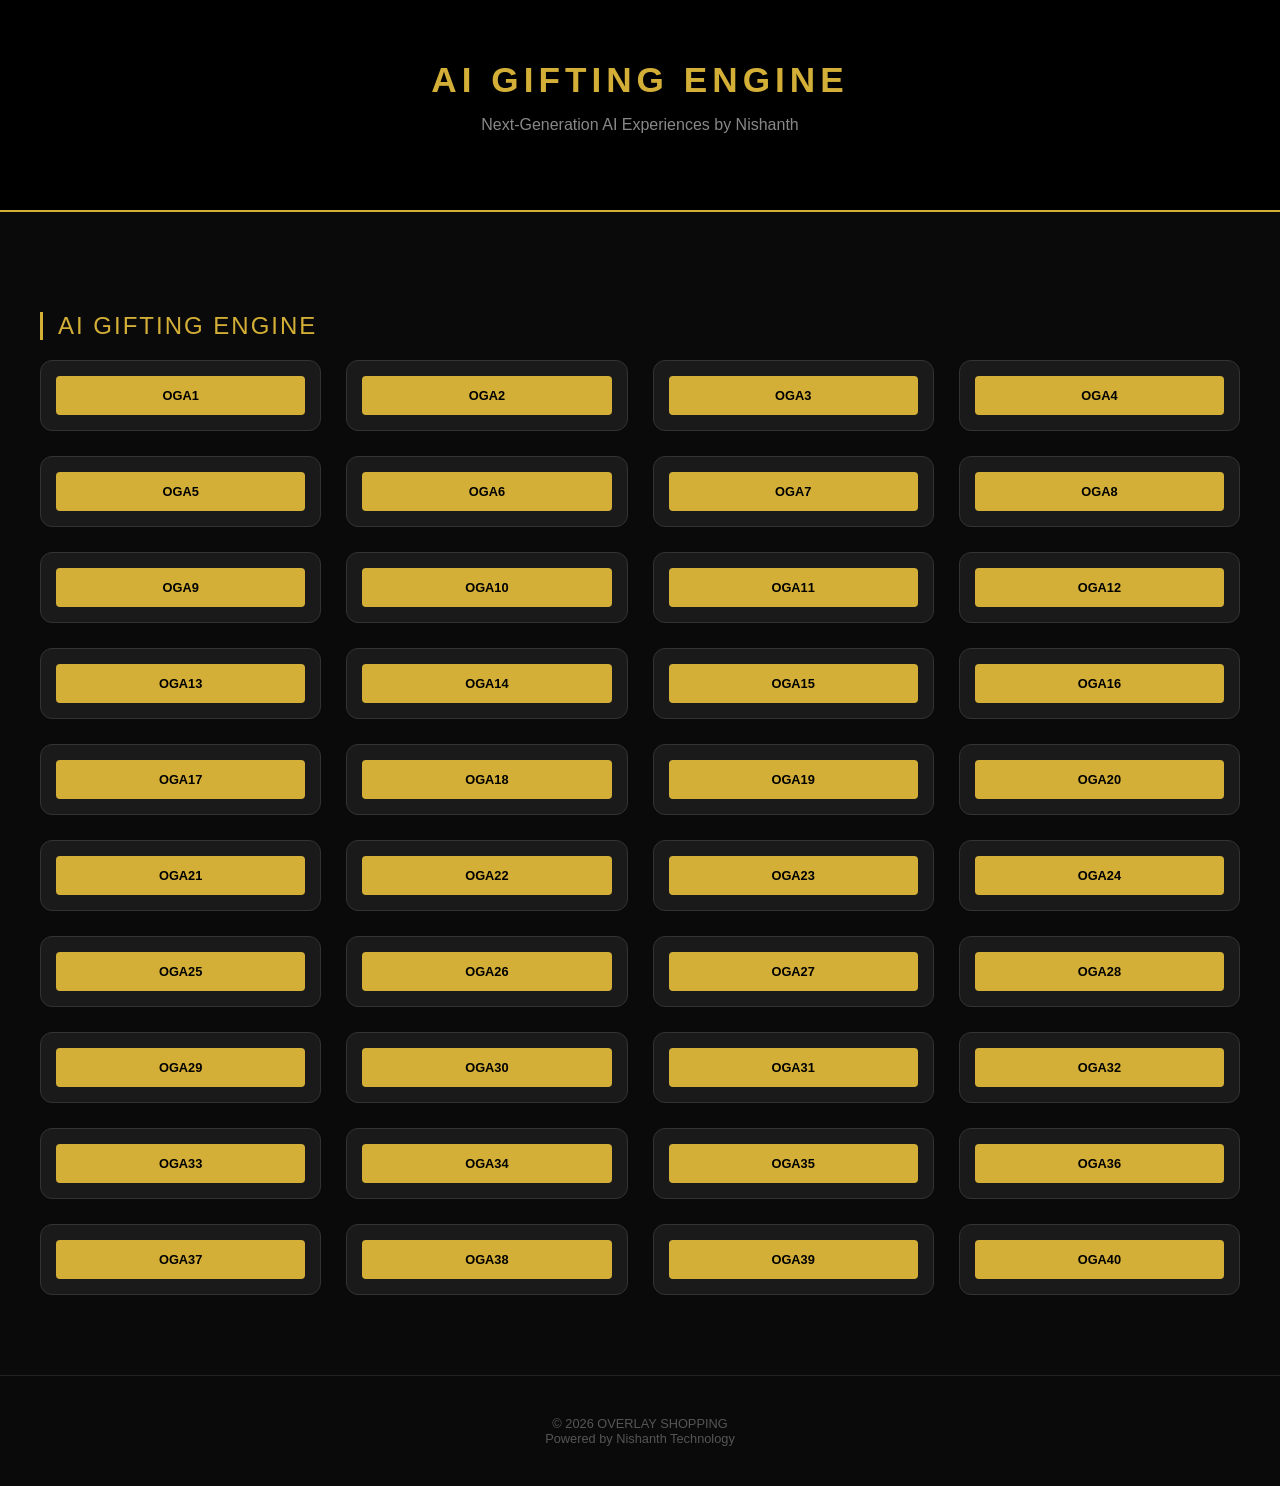
<file: index.html>
<!DOCTYPE html>
<html lang="en">
<head>
    <meta charset="UTF-8">
    <meta name="viewport" content="width=device-width, initial-scale=1.0">
    <title>AI GIFTING ENGINE</title>
    <style>
        :root { --gold: #D4AF37; --black: #0a0a0a; --grey: #1a1a1a; --white: #ffffff; }
        body { margin: 0; font-family: 'Segoe UI', sans-serif; background: var(--black); color: var(--white); text-align: center; }
        header { padding: 60px 20px; border-bottom: 2px solid var(--gold); background: #000; }
        h1 { color: var(--gold); letter-spacing: 5px; margin: 0; font-size: 2.2rem; }
        .container { max-width: 1200px; margin: 40px auto; padding: 20px; }
        .category-title { color: var(--gold); text-align: left; border-left: 3px solid var(--gold); padding-left: 15px; margin: 40px 0 20px; font-weight: 300; text-transform: uppercase; letter-spacing: 2px; }
        .grid { display: grid; grid-template-columns: repeat(auto-fit, minmax(280px, 1fr)); gap: 25px; }
        .card { background: var(--grey); border-radius: 12px; padding: 15px; border: 1px solid #333; transition: 0.3s; text-decoration: none; color: white; display: block; }
        .card:hover { transform: translateY(-5px); border-color: var(--gold); box-shadow: 0 10px 20px rgba(212, 175, 55, 0.1); }
        .card img { width: 100%; height: 180px; object-fit: cover; border-radius: 8px; margin-bottom: 12px; filter: grayscale(30%); }
        .card:hover img { filter: grayscale(0%); }
        .card h3 { margin: 10px 0 5px; font-size: 1.1rem; color: var(--gold); }
        .card p { font-size: 0.85rem; color: #aaa; margin-bottom: 15px; height: 40px; }
        .btn { display: block; padding: 12px; background: var(--gold); color: black; font-weight: bold; border-radius: 4px; text-transform: uppercase; font-size: 0.8rem; }
        footer { padding: 40px; color: #555; font-size: 0.8rem; border-top: 1px solid #222; margin-top: 60px; }
    </style>
</head>
<body>

    <header>
        <h1>AI GIFTING ENGINE</h1>
        <p style="color: #888;">Next-Generation AI Experiences by Nishanth</p>
    </header>

    <div class="container">
        
        <h2 class="category-title">AI GIFTING ENGINE</h2>
        <div class="grid">
            <a href="OGA1/index.html" class="card">
                <div class="btn">OGA1</div>
            </a>

            <a href="OGA2/index.html" class="card">
            
                <div class="btn">OGA2</div>
            </a>

            <a href="OGA3/index.html" class="card">
                
                <div class="btn">OGA3</div>
            </a>
            <a href="OGA4/index.html" class="card">
                <div class="btn">OGA4</div>
            </a>

            <a href="OGA5/index.html" class="card">
            
                <div class="btn">OGA5</div>
            </a>

            <a href="OGA6/index.html" class="card">
                
                <div class="btn">OGA6</div>
            </a>
            <a href="OGA7/index.html" class="card">
                
                <div class="btn">OGA7</div>
            </a>
        
            <a href="OGA8/index.html" class="card">
                
                <div class="btn">OGA8</div>
            </a>

            <a href="OGA9/index.html" class="card">
                
                <div class="btn">OGA9</div>
            </a>

            <a href="OGA10/index.html" class="card">
                
                <div class="btn">OGA10</div>
            </a>
        
            <a href="OGA11/index.html" class="card">
                
                <div class="btn">OGA11</div>
            </a>

            <a href="OGA12/index.html" class="card">
                
                <div class="btn">OGA12</div>
            </a>

            <a href="OGA13/index.html" class="card">
                
                <div class="btn">OGA13</div>
            </a>
        
            <a href="OGA14/index.html" class="card">
                
                <div class="btn">OGA14</div>
            </a>

            <a href="OGA15/index.html" class="card">
                
                <div class="btn">OGA15</div>
            </a>

            <a href="OGA16/index.html" class="card">
                
                <div class="btn">OGA16</div>
            </a>
       
            <a href="OGA17/index.html" class="card">
                
                <div class="btn">OGA17</div>
            </a>

            <a href="OGA18/index.html" class="card">
                
                <div class="btn">OGA18</div>
            </a>

            <a href="OGA19/index.html" class="card">
                
                <div class="btn">OGA19</div>
            </a>
        
            <a href="OGA20/index.html" class="card">
                
                <div class="btn">OGA20</div>
            </a>

            <a href="OGA21/index.html" class="card">
                
                <div class="btn">OGA21</div>
            </a>

            <a href="OGA22/index.html" class="card">
                
                <div class="btn">OGA22</div>
            </a>
       
            <a href="OGA23/index.html" class="card">
                
                <div class="btn">OGA23</div>
            </a>

            <a href="OGA24/index.html" class="card">
                
                <div class="btn">OGA24</div>
            </a>
            <a href="OGA25/index.html" class="card">
                
                <div class="btn">OGA25</div>
            </a>
        
            <a href="OGA26/index.html" class="card">
                
                <div class="btn">OGA26</div>
            </a>

            <a href="OGA27/index.html" class="card">
                
                <div class="btn">OGA27</div>
            </a>

            <a href="OGA28/index.html" class="card">
                
                <div class="btn">OGA28</div>
            </a>
        
            <a href="OGA29/index.html" class="card">
                
                <div class="btn">OGA29</div>
            </a>

            <a href="OGA30/index.html" class="card">
                
                <div class="btn">OGA30</div>
            </a>

            <a href="OGA31/index.html" class="card">
                
                <div class="btn">OGA31</div>
            </a>
       
            <a href="OGA32/index.html" class="card">
                
                <div class="btn">OGA32</div>
            </a>

            <a href="OGA33/index.html" class="card">
                
                <div class="btn">OGA33</div>
            </a>

            <a href="OGA34/index.html" class="card">
                
                <div class="btn">OGA34</div>
            </a>
        
            <a href="OGA35/index.html" class="card">
                
                <div class="btn">OGA35</div>
            </a>

            <a href="OGA36/index.html" class="card">
                
                <div class="btn">OGA36</div>
            </a>

            <a href="OGA37/index.html" class="card">
                
                <div class="btn">OGA37</div>
            </a>
       
            <a href="OGA38/index.html" class="card">
                
                <div class="btn">OGA38</div>
            </a>

            <a href="OGA39/index.html" class="card">
                
                <div class="btn">OGA39</div>
            </a>
             <a href="OGA40/index.html" class="card">
                
                <div class="btn">OGA40</div>
            </a>

            
        </div>

    </div>

    <footer>
        &copy; 2026 OVERLAY SHOPPING <br>
        Powered by Nishanth Technology
    </footer>

</body>
</html>
</file>
